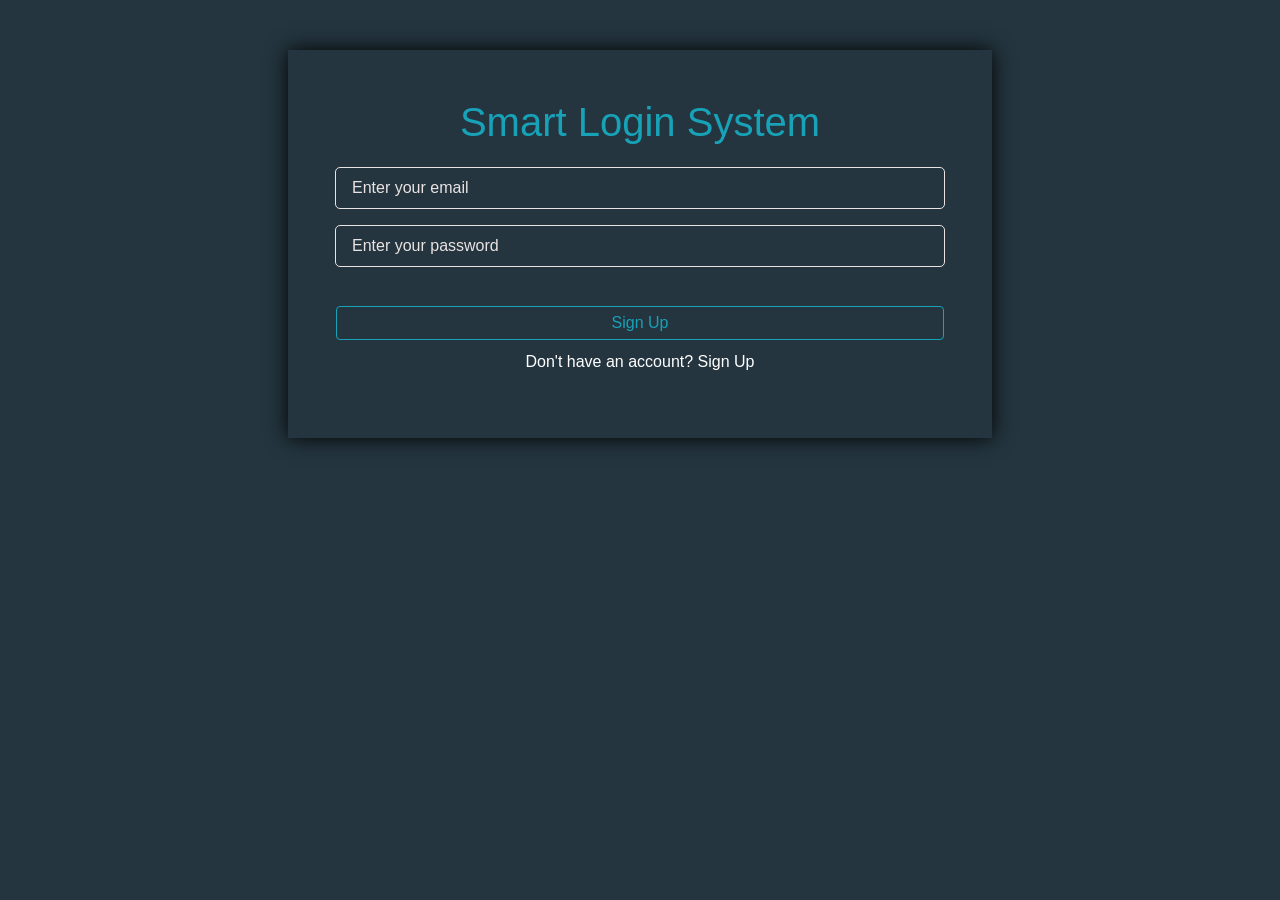
<file: index.html>
<!DOCTYPE html>
<html lang="en">
<head>
    <meta charset="UTF-8">
    <meta name="viewport" content="width=device-width, initial-scale=1.0">
    <link rel="shortcut icon" href="image/hero.ico" type="image/x-icon">
    <title>Smart Login</title>
    <link rel="stylesheet" href="css/all.min.css">
    <link rel="stylesheet" href="css/bootstrap.min.css">
    <link rel="stylesheet" href="css/style.css">
</head>
<body>
    
    <section class="sign" id="loginPage">
        <div class="signItem ">
            <h1>Smart Login System</h1>
            <input id="emailLog" type="email" placeholder="Enter your email">
            <input id="passLog" type="password" placeholder="Enter your password">

            <p id="logErrorMsg" class="d-none">incorrect email or password</p>
            <p id="logErrorMsg"></p>

            <button onclick="login()" id="loginBtn" type="submit">Sign Up</button>
            <p>Don't have an account? <a href="signup.html"> Sign Up</a></p>
        </div>
    </section>

    <div id="homePage" class="home d-none">

        <nav
        class="navbar navbar-expand-sm navbar-light bg-light"
    >
        <div class="container p-1" >
            <h5>SMART LOGIN</h5>
            <button
                class="navbar-toggler d-lg-none"
                type="button"
                data-bs-toggle="collapse"
                data-bs-target="#collapsibleNavId"
                aria-controls="collapsibleNavId"
                aria-expanded="false"
                aria-label="Toggle navigation"
            >
                <span class="navbar-toggler-icon"></span>
            </button>
            <div class="collapse navbar-collapse" id="collapsibleNavId">
                <ul class="navbar-nav ms-auto mt-2 mt-lg-0">
                    <li class="nav-item">
                        <a class="nav-link active" onclick="showLogin()" aria-current="page"
                            >Logout
                            <span class="visually-hidden">(current)</span></a
                        >
                    </li>

                </ul>

            </div>
        </div>
    </nav>
    
    <section>
        
        
        <div class="homeItem">
            <h1 id="welcome"></h1>

        </div>
    </section>
    </div>

    <script src="js/bootstrap.bundle.min.js"></script>
    <script src="js/index.js"></script>
</body>
</html>
</file>
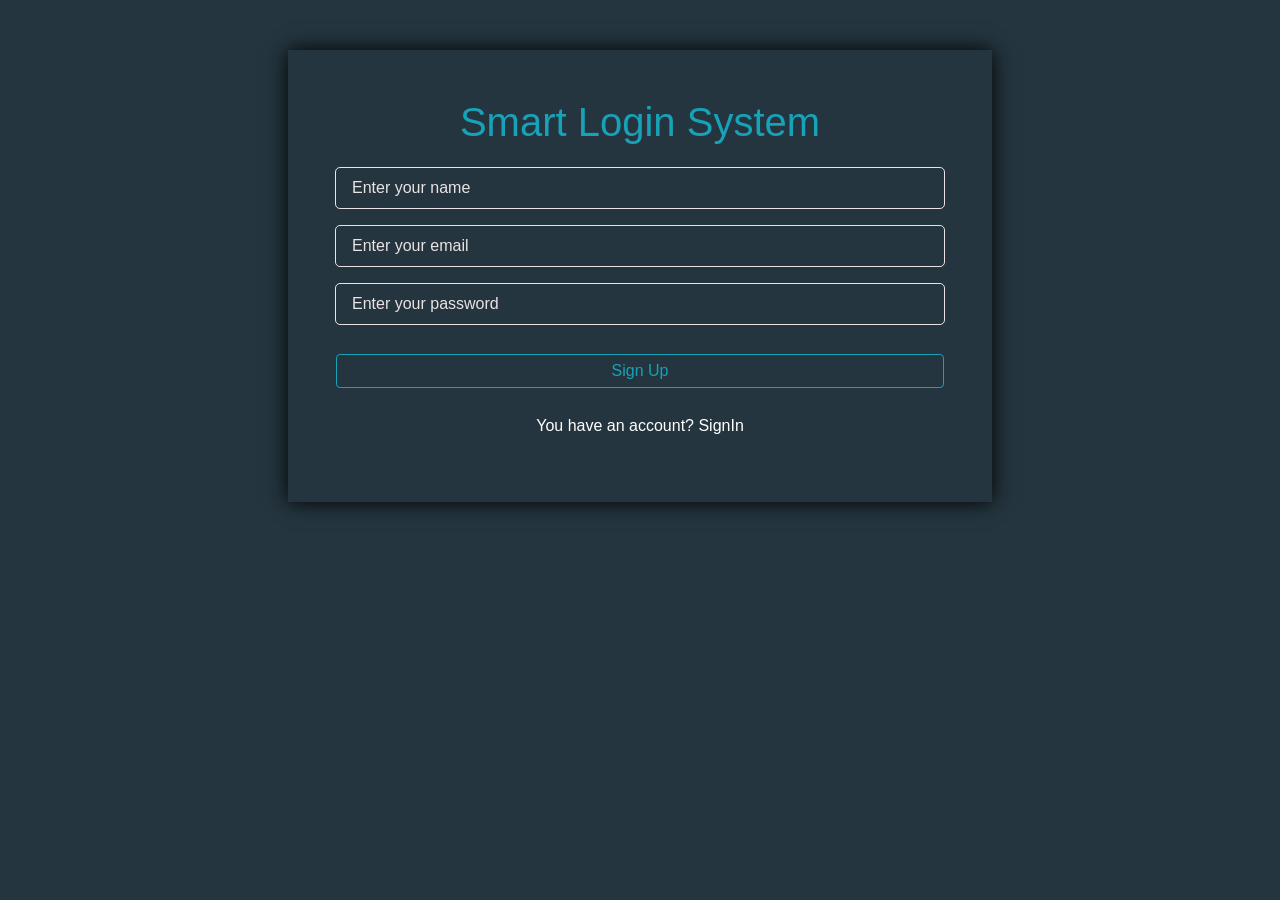
<file: signup.html>
<!DOCTYPE html>
<html lang="en">
<head>
    <meta charset="UTF-8">
    <meta name="viewport" content="width=device-width, initial-scale=1.0">
    <link rel="shortcut icon" href="image/hero.ico" type="image/x-icon">
    <title>Smart Login</title>
    <link rel="stylesheet" href="css/all.min.css">
    <link rel="stylesheet" href="css/bootstrap.min.css">
    <link rel="stylesheet" href="css/style.css">
</head>
<body>
    
    <section class="sign">
        <div class="signItem w-md-100">
            <h1>Smart Login System</h1>
            <input id="nameId" type="text" placeholder="Enter your name">
            <input id="emailId" type="email" placeholder="Enter your email">
            <input id="passId" type="password" placeholder="Enter your password">

            <p id="errorMsg" class="d-none">All input is required</p>
            <p id="successMsg" class="d-none">succuss</p>
            <p id="exist" class="text-warning d-none">Email already exist</p>

            <button onclick="sign()" id="signUpBtn" class="my-3" type="submit">Sign Up</button>
            <p>You have an account? <a href="index.html"> SignIn</a></p>
        </div>
    </section>


    <script src="js/bootstrap.bundle.min.js"></script>
    <script src="js/index.js"></script>
</body>
</html>
</file>
<file: css/style.css>
*{
    box-sizing: border-box;
    font-family: sans-serif;
}
.sign{
    height: 100vh;
    display: flex;
    justify-content: center;
    align-items: start;
    background-color: #24353F;
    .signItem{
        margin-top: 50px;
        width: 55%;
        background-color: #24353F;
        box-shadow: 0 0 20px black;
        display: flex;
        flex-direction: column;
        justify-content: center;
        align-items: center;
        gap: 10px;
        padding: 3rem;
        h1{
            font-size: 40px;
            color: #17A2B8;
        }
        input{

            color: white;
            font-weight: 500;
            width: 100%;
            padding: 0.5rem 1rem;
            margin:.25rem 0 ;
            border: none;
            border-radius: 0.25rem;
            outline-width:1px ;
            outline-color:rgb(234, 227, 227);
            outline-style: solid;
            background-color: transparent;
            &::placeholder{
                color: rgb(234, 227, 227);
                font-weight: 300;
            }
        }
        button{
            width: 100%;
            border: 1px solid #17A2B8;
            border-radius: 0.25rem;
            color: #17A2B8;
            background-color: transparent;
            padding: .25rem 0;
            cursor: pointer;
            transition: all 0.5s;
            &:hover{
                background-color: #17A2B8;
                color: white;
            }
            
        }
        
    }
    p{
        color: white;

    }
    a{
        text-decoration: none;
        color: white;
        &:hover{
            text-decoration: underline;
        }
    }
    #errorMsg ,#logErrorMsg{
        color: red;
    }
    #successMsg{
        color: rgb(51, 245, 8);
    }
    
}


.home{
    background-color: #24353F;
    nav{

        background-color: #24353F !important;
        box-shadow: 0 0 10px black;
        .container{
            width: 70% !important; 
        }
        h5{
            color: white;
        }
        button{
            border: 1px solid white !important;
        }
        .nav-item a{
            text-align: center !important;
            color: rgb(234, 227, 227) !important;
            border: 1px solid gold;
            border-radius: 5px;
            &:hover{
                background-color: gold;
                color: white !important;
            }
        }
    }

    section{
        height: 90vh;
        display: flex;
        justify-content: center;
        align-items: center;
        .homeItem{
            padding: 3rem;
            background-color: #24353F;
            width: 55%;
            text-align: center;
            box-shadow: 0 0 20px black;
            color: #17A2B8;
        }
    }

}

@media all and (width < 870px){
    
    .sign .signItem , .home section .homeItem{
        width: 95%;

    }
}
</file>
